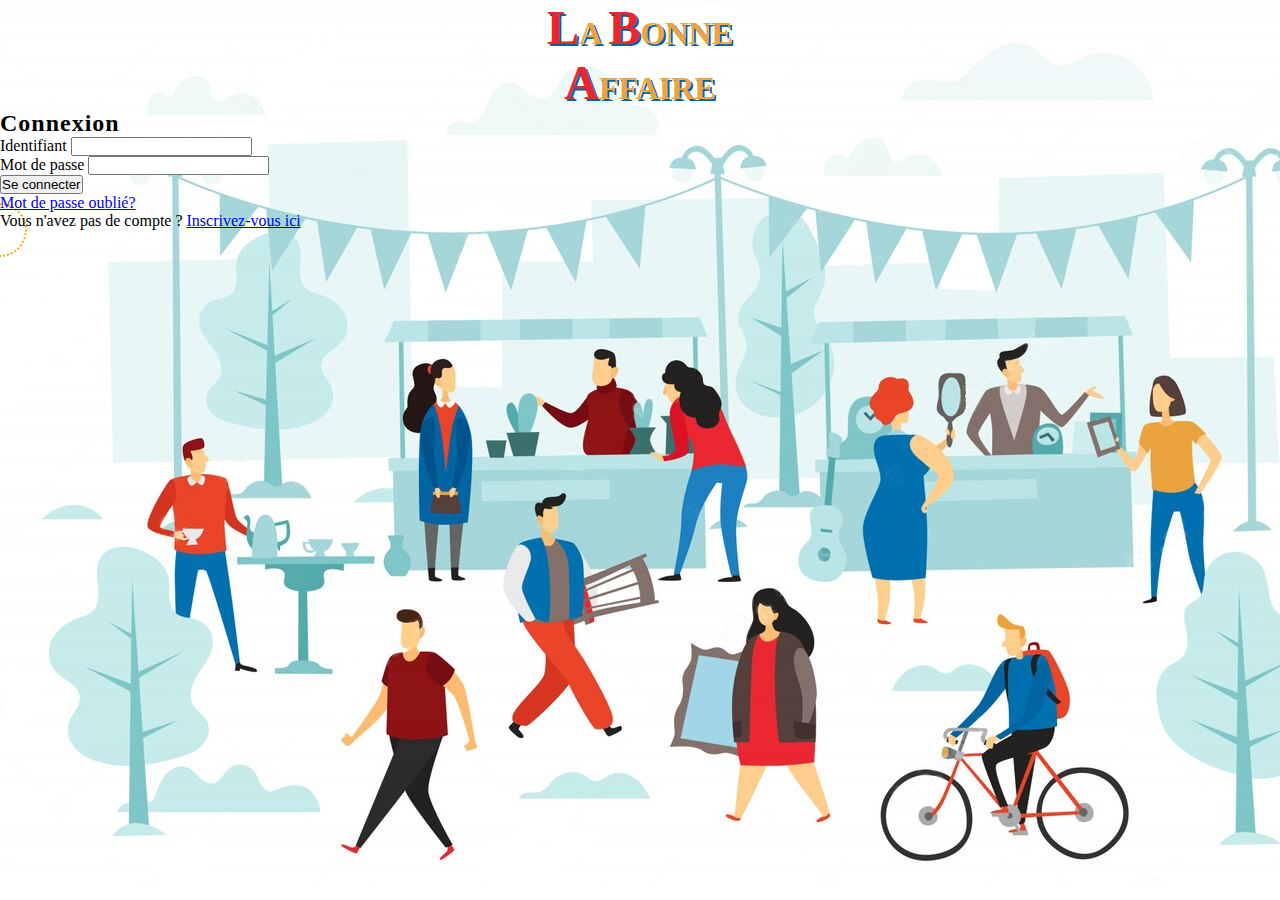
<file: index.html>
<!DOCTYPE html>
<html lang="en,fr">

<head>
  <meta charset="utf-8" />
  <meta name="viewport" content="width=device-width, initial-scale=1" />
  <title>La Bonne Affaire</title>
  <link href="https://cdn.jsdelivr.net/npm/bootstrap@5.3.0-alpha3/dist/css/bootstrap.min.css" rel="stylesheet"
    integrity="sha384-KK94CHFLLe+nY2dmCWGMq91rCGa5gtU4mk92HdvYe+M/SXH301p5ILy+dN9+nJOZ" crossorigin="anonymous" />
  <link rel="stylesheet" href="./css/index.css" />
  <link rel="shortcut icon" href="./assets/images/favicon.ico" type="image/x-icon" />
</head>

<body>
  <div class="container-fluid">
    <!-- title -->
    <div class="row containerAnimation">
      <h1>
        la <span>b</span>onne
        <br />
        <span>a</span>ffaire
      </h1>
    </div>

    <!-- formLogin -->
    <div class="row">
      <div class="d-flex flex-row-reverse align-items-center h-custom-2 px-5 ms-xl-4 mt-5 pt-5 pt-xl-0 mt-xl-n5">

        <form action="RegistrationLog.php" method="post" style="width: 38rem"
          class="needs-check d-flex flex-column shadow p-3 border-secondary rounded-4 m-3 pt-5 pb-5">
          
          <h2 class="fw-normal mb-3 pb-3 d-flex justify-content-center" style="letter-spacing: 1px">
            Connexion
          </h2>

          <div class="form-outline mb-4">
            <label class="form-label" for="logEmail">Identifiant</label>
            <input type="email" name="email" id="logEmail" class="form-control form-control-lg" required />
          </div>

          <div class="form-outline mb-4">
            <label class="form-label" for="logPassword">Mot de passe</label>
            <input type="password" name="password" id="logPassword" class="form-control form-control-lg" required />
          </div>

          <div class="pt-1 mb-4">
            <input class="btn btn-warning btn-lg btn-block w-100 shadow" type="submit" value="Se connecter">
          </div>

          <p class="small mb-5 pb-lg-2">
            <a class="text-muted" href="#!">Mot de passe oublié?</a>
          </p>
          <p>
            Vous n'avez pas de compte ?
            <a href="./pages/RegistrationForm.html" class="link-info">Inscrivez-vous ici</a>
          </p>
        </form>
      </div>
    </div>
  </div>
  <div class="mousemove"></div>

  <script src="https://cdn.jsdelivr.net/npm/bootstrap@5.3.0-alpha3/dist/js/bootstrap.bundle.min.js"
    integrity="sha384-ENjdO4Dr2bkBIFxQpeoTz1HIcje39Wm4jDKdf19U8gI4ddQ3GYNS7NTKfAdVQSZe"
    crossorigin="anonymous"></script>
  <script src="./js/index.js"></script>
</body>

</html>
</file>
<file: css/index.css>
* {
    margin: 0;
    padding: 0;
    /* border: dashed 1px palegoldenrod */
}

body {
    background-image: url(../assets/images/troc.png);
    background-repeat: no-repeat;
    overflow-x: hidden;
}

.containerAnimation {
    margin: auto;
    text-transform: uppercase;
    text-align: center;

    /* justify-content: center; */
    color: #eca43e;
    text-shadow: 2px 2px #0362a2;
    animation: titleAnimation 0.8s cubic-bezier(0.250, 0.460, 0.450, 0.940) infinite alternate-reverse;
}

h1::first-letter,
span {
    color: #ea2630;
    font-size: 150%;
}

@-webkit-keyframes titleAnimation {
    0% {
        opacity: 1;
    }

    60% {
        opacity: 0.8;
    }

    100% {
        letter-spacing: 2rem;

    }
}

@keyframes titleAnimation {
    0% {
        opacity: 1;
    }

    60% {
        opacity: 0.8;
    }

    100% {
        letter-spacing: 2rem;

    }
}

@media (min-width: 1025px) {
    .h-custom-2 {
        height: 100%;
    }
}
.mousemove {
    height: 50px;
    width: 50px;
    border: dotted 2px orange;
    position: absolute;
    border-radius: 50%;
    transform: translate(-50%, -50%);
    z-index: -1;
}
</file>
